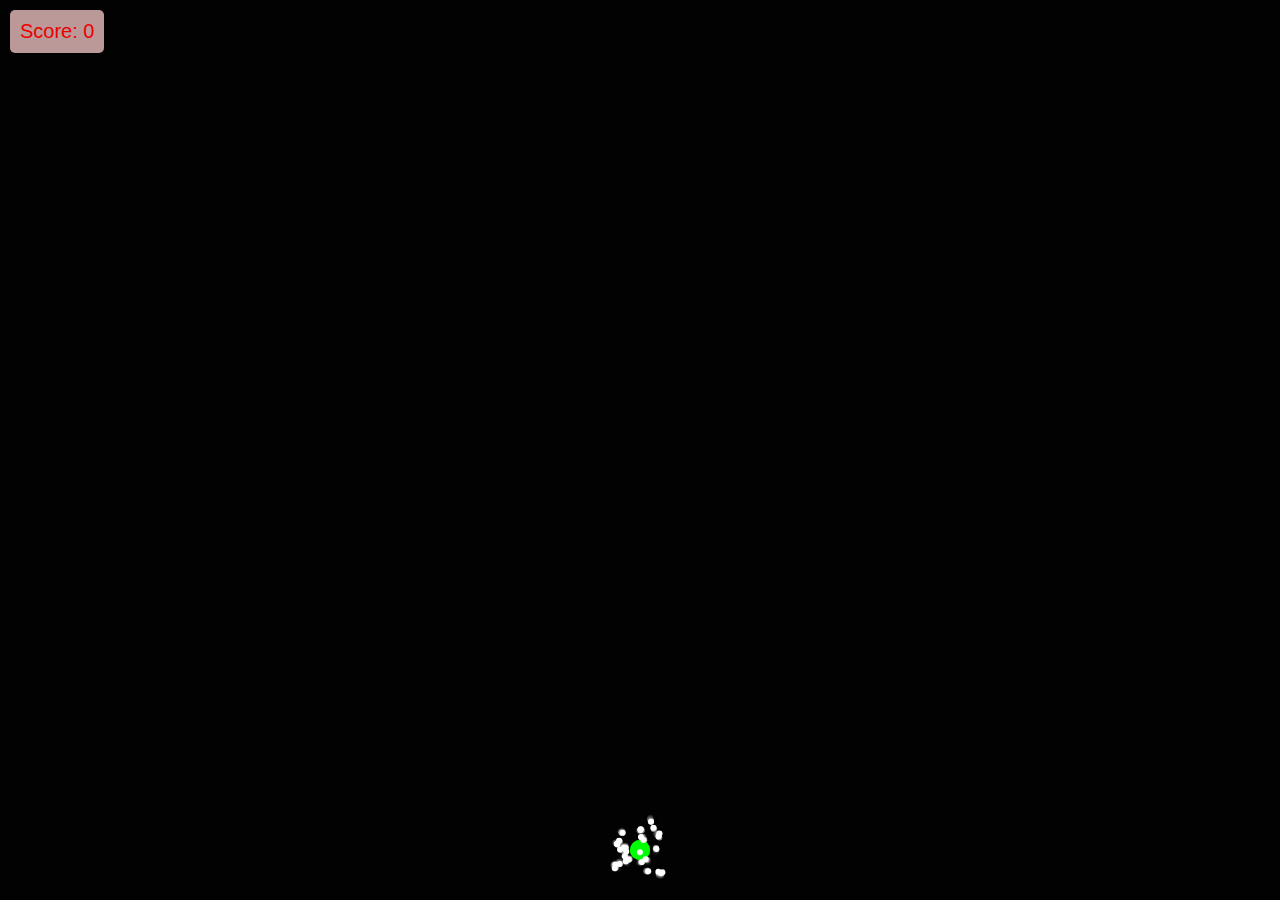
<file: index.html>
<!DOCTYPE html>
<html lang="en">
<head>
  <meta charset="UTF-8" />
  <title>Ant Hole Simulation</title>
  <style>
    body {
      margin: 0;
      background: #ffffff;
      overflow: hidden;
      font-family: sans-serif;
      color: rgb(233, 0, 0);
    }
    #score {
      position: absolute;
      top: 10px;
      left: 10px;
      background: #bb9999;
      padding: 10px;
      border-radius: 5px;
      font-size: 20px;
      transition: background 0.3s;
    }
    canvas {
      display: block;
    }
  </style>
</head>
<body>
  <div id="score">Score: 0</div>
  <canvas id="antCanvas"></canvas>

  <script>
    const canvas = document.getElementById('antCanvas');
    const ctx = canvas.getContext('2d');
    const scoreDisplay = document.getElementById('score');
    canvas.width = window.innerWidth;
    canvas.height = window.innerHeight;

    const ants = [];
    const food = [];
    const queen = { x: canvas.width / 2, y: canvas.height - 50 };
    let score = 0;

    class Ant {
      constructor() {
        this.x = queen.x + Math.random() * 50 - 25;
        this.y = queen.y + Math.random() * 50 - 25;
        this.speed = 1.2;
        this.target = null;
        this.carrying = false;
      }

      update() {
        if (!this.carrying) {
          // Look for nearest food
          if (!this.target || !food.includes(this.target)) {
            this.target = food.sort((a, b) => this.distance(a) - this.distance(b))[0];
          }
          if (this.target) {
            this.moveToward(this.target);
            if (this.distance(this.target) < 5) {
              this.carrying = true;
              food.splice(food.indexOf(this.target), 1);
              this.target = { x: queen.x, y: queen.y };
            }
          } else {
            this.wander();
          }
        } else {
          this.moveToward(this.target);
          if (this.distance(this.target) < 5) {
            score++;
            flashScore('green');
            this.carrying = false;
            this.target = null;
          }
        }
      }

      moveToward(target) {
        const dx = target.x - this.x;
        const dy = target.y - this.y;
        const dist = Math.hypot(dx, dy);
        this.x += (dx / dist) * this.speed;
        this.y += (dy / dist) * this.speed;
      }

      wander() {
        this.x += Math.random() * 2 - 1;
        this.y += Math.random() * 2 - 1;
      }

      distance(obj) {
        return Math.hypot(this.x - obj.x, this.y - obj.y);
      }

      draw() {
        ctx.fillStyle = this.carrying ? '#f0f' : '#fff';
        ctx.beginPath();
        ctx.arc(this.x, this.y, 3, 0, Math.PI * 2);
        ctx.fill();
      }
    }

    function flashScore(color) {
      scoreDisplay.style.background = color;
      scoreDisplay.textContent = `Score: ${score}`;
      setTimeout(() => {
        scoreDisplay.style.background = '#222';
      }, 200);
    }

    for (let i = 0; i < 30; i++) ants.push(new Ant());

    canvas.addEventListener('click', (e) => {
      food.push({ x: e.clientX, y: e.clientY });
    });

    function drawQueen() {
      ctx.fillStyle = '#0f0';
      ctx.beginPath();
      ctx.arc(queen.x, queen.y, 10, 0, Math.PI * 2);
      ctx.fill();
    }

    function drawFood() {
      ctx.fillStyle = '#ff0';
      food.forEach(f => {
        ctx.beginPath();
        ctx.arc(f.x, f.y, 5, 0, Math.PI * 2);
        ctx.fill();
      });
    }

    function animate() {
      ctx.fillStyle = 'rgba(0, 0, 0, 0.3)';
      ctx.fillRect(0, 0, canvas.width, canvas.height);

      drawQueen();
      drawFood();
      ants.forEach(a => {
        a.update();
        a.draw();
      });

      requestAnimationFrame(animate);
    }

    animate();
  </script>
</body>
</html>
</file>
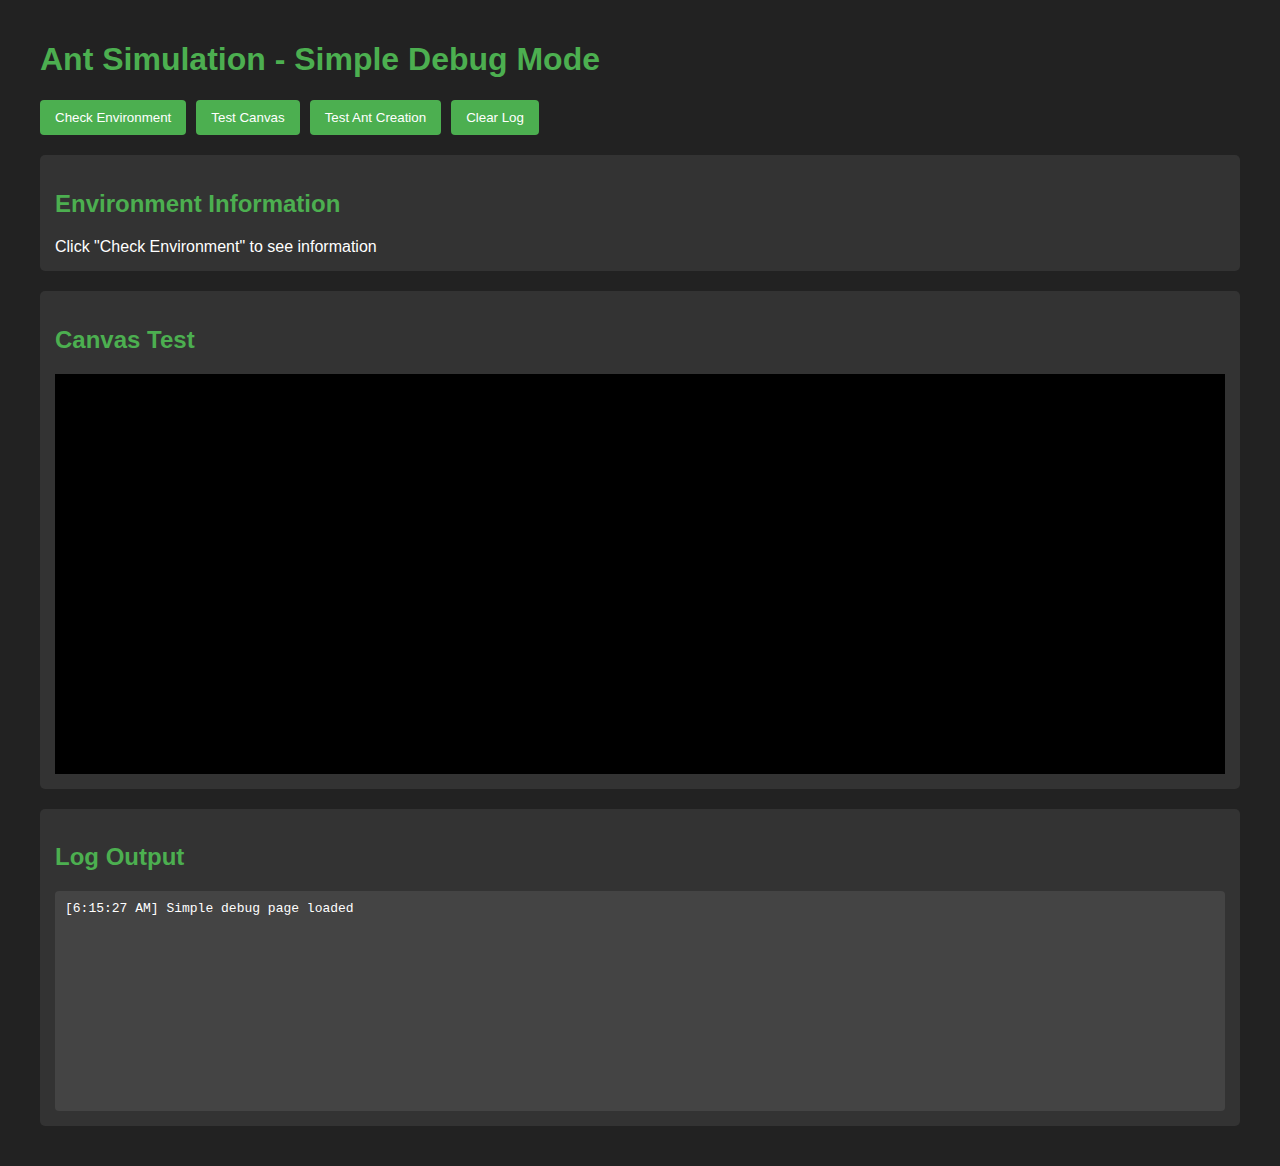
<file: app/templates/simple_debug.html>
<!DOCTYPE html>
<html lang="en">
<head>
  <meta charset="UTF-8" />
  <title>Ant Simulation - Simple Debug Mode</title>
  <style>
    body {
      font-family: Arial, sans-serif;
      margin: 0;
      padding: 0;
      background-color: #222;
      color: #fff;
    }
    
    .container {
      max-width: 1200px;
      margin: 0 auto;
      padding: 20px;
    }
    
    h1, h2, h3 {
      color: #4CAF50;
    }
    
    .debug-section {
      background-color: #333;
      padding: 15px;
      margin-bottom: 20px;
      border-radius: 5px;
    }
    
    .debug-controls {
      display: flex;
      gap: 10px;
      margin-bottom: 20px;
    }
    
    button {
      padding: 10px 15px;
      background-color: #4CAF50;
      color: white;
      border: none;
      border-radius: 4px;
      cursor: pointer;
    }
    
    button:hover {
      background-color: #45a049;
    }
    
    pre {
      background-color: #444;
      padding: 10px;
      border-radius: 4px;
      overflow: auto;
      max-height: 300px;
    }
    
    .error {
      color: #f44336;
    }
    
    .success {
      color: #4CAF50;
    }
    
    .warning {
      color: #ff9800;
    }
    
    #canvas-container {
      width: 100%;
      height: 400px;
      background-color: #000;
      position: relative;
      overflow: hidden;
    }
    
    canvas {
      display: block;
    }
    
    #log-output {
      height: 200px;
      overflow: auto;
      background-color: #444;
      padding: 10px;
      border-radius: 4px;
      font-family: monospace;
      margin-top: 20px;
    }
  </style>
</head>
<body>
  <div class="container">
    <h1>Ant Simulation - Simple Debug Mode</h1>
    
    <div class="debug-controls">
      <button id="check-environment">Check Environment</button>
      <button id="test-canvas">Test Canvas</button>
      <button id="test-ant">Test Ant Creation</button>
      <button id="clear-log">Clear Log</button>
    </div>
    
    <div class="debug-section">
      <h2>Environment Information</h2>
      <div id="environment-info">Click "Check Environment" to see information</div>
    </div>
    
    <div class="debug-section">
      <h2>Canvas Test</h2>
      <div id="canvas-container">
        <canvas id="testCanvas" width="800" height="400"></canvas>
      </div>
    </div>
    
    <div class="debug-section">
      <h2>Log Output</h2>
      <div id="log-output"></div>
    </div>
  </div>
  
  <script>
    // Custom logging function
    function log(message, type = 'info') {
      const logOutput = document.getElementById('log-output');
      const timestamp = new Date().toLocaleTimeString();
      const entry = document.createElement('div');
      entry.className = type;
      entry.textContent = `[${timestamp}] ${message}`;
      logOutput.appendChild(entry);
      logOutput.scrollTop = logOutput.scrollHeight;
      
      // Also log to console
      console[type === 'error' ? 'error' : type === 'warning' ? 'warn' : 'log'](message);
    }
    
    // Check environment button
    document.getElementById('check-environment').addEventListener('click', function() {
      const envInfo = document.getElementById('environment-info');
      
      try {
        const info = {
          userAgent: navigator.userAgent,
          screenSize: `${window.innerWidth}x${window.innerHeight}`,
          pixelRatio: window.devicePixelRatio,
          language: navigator.language,
          cookiesEnabled: navigator.cookieEnabled,
          localStorage: typeof localStorage !== 'undefined',
          sessionStorage: typeof sessionStorage !== 'undefined',
          webGL: checkWebGL(),
          canvas2D: checkCanvas2D()
        };
        
        let html = '<pre>';
        for (const [key, value] of Object.entries(info)) {
          html += `${key}: ${value}\n`;
        }
        html += '</pre>';
        
        envInfo.innerHTML = html;
        log('Environment check completed', 'success');
      } catch (error) {
        envInfo.innerHTML = `<div class="error">Error checking environment: ${error.message}</div>`;
        log(`Error checking environment: ${error.message}`, 'error');
      }
    });
    
    // Check WebGL support
    function checkWebGL() {
      try {
        const canvas = document.createElement('canvas');
        return !!window.WebGLRenderingContext && 
          (canvas.getContext('webgl') || canvas.getContext('experimental-webgl'));
      } catch (e) {
        return false;
      }
    }
    
    // Check Canvas 2D support
    function checkCanvas2D() {
      try {
        const canvas = document.createElement('canvas');
        return !!canvas.getContext('2d');
      } catch (e) {
        return false;
      }
    }
    
    // Test canvas button
    document.getElementById('test-canvas').addEventListener('click', function() {
      const canvas = document.getElementById('testCanvas');
      const ctx = canvas.getContext('2d');
      
      try {
        // Clear canvas
        ctx.fillStyle = 'black';
        ctx.fillRect(0, 0, canvas.width, canvas.height);
        
        // Draw some test shapes
        // Queen
        ctx.fillStyle = '#0f0';
        ctx.beginPath();
        ctx.arc(canvas.width / 2, canvas.height - 50, 10, 0, Math.PI * 2);
        ctx.fill();
        
        // Food
        ctx.fillStyle = '#ff0';
        ctx.beginPath();
        ctx.arc(canvas.width / 2 - 100, canvas.height / 2, 5, 0, Math.PI * 2);
        ctx.fill();
        
        // Ant
        drawSimpleAnt(ctx, canvas.width / 2 + 100, canvas.height / 2, 'worker');
        drawSimpleAnt(ctx, canvas.width / 2 + 150, canvas.height / 2, 'scout');
        
        log('Canvas test completed successfully', 'success');
      } catch (error) {
        log(`Canvas test failed: ${error.message}`, 'error');
      }
    });
    
    // Draw a simple ant
    function drawSimpleAnt(ctx, x, y, type) {
      ctx.save();
      
      // Draw body
      ctx.fillStyle = type === 'scout' ? '#FFCC00' : '#DDDDDD';
      ctx.beginPath();
      ctx.ellipse(x, y, 8, 5, 0, 0, Math.PI * 2);
      ctx.fill();
      
      // Draw head
      ctx.beginPath();
      ctx.arc(x + 8, y, 4, 0, Math.PI * 2);
      ctx.fill();
      
      // Draw legs
      ctx.strokeStyle = type === 'scout' ? '#CC9900' : '#AAAAAA';
      ctx.lineWidth = 1;
      
      // Three legs on each side
      for (let i = -1; i <= 1; i++) {
        // Left side legs
        ctx.beginPath();
        ctx.moveTo(x - 4, y);
        ctx.lineTo(x - 10, y + i * 5);
        ctx.stroke();
        
        // Right side legs
        ctx.beginPath();
        ctx.moveTo(x + 4, y);
        ctx.lineTo(x + 10, y + i * 5);
        ctx.stroke();
      }
      
      ctx.restore();
    }
    
    // Test ant creation
    document.getElementById('test-ant').addEventListener('click', async function() {
      try {
        log('Testing ant creation...', 'info');
        
        // Create a simple Ant class for testing
        class TestAnt {
          constructor(type = 'worker', queen, antImage) {
            this.type = type;
            this.x = queen ? queen.x + Math.random() * 50 - 25 : 400;
            this.y = queen ? queen.y + Math.random() * 50 - 25 : 300;
            this.speed = type === 'scout' ? 1.8 : 1.2;
            this.target = null;
            this.carrying = false;
            this.assignedFood = null;
            this.assignedWorkers = [];
            this.followingScout = null;
            this.antImage = antImage;
            this.active = true;
          }
          
          draw(ctx) {
            if (!this.active) return;
            
            drawSimpleAnt(ctx, this.x, this.y, this.type);
          }
        }
        
        // Create a queen
        const queen = { x: 400, y: 350 };
        
        // Create an ant image
        const antImage = new Image();
        antImage.src = '/img/simple-ant.svg';
        
        // Create some ants
        const ants = [];
        
        // Create scout ants
        for (let i = 0; i < 3; i++) {
          ants.push(new TestAnt('scout', queen, antImage));
        }
        
        // Create worker ants
        for (let i = 0; i < 7; i++) {
          ants.push(new TestAnt('worker', queen, antImage));
        }
        
        log(`Created ${ants.length} test ants`, 'success');
        
        // Draw the ants
        const canvas = document.getElementById('testCanvas');
        const ctx = canvas.getContext('2d');
        
        // Clear canvas
        ctx.fillStyle = 'black';
        ctx.fillRect(0, 0, canvas.width, canvas.height);
        
        // Draw queen
        ctx.fillStyle = '#0f0';
        ctx.beginPath();
        ctx.arc(queen.x, queen.y, 10, 0, Math.PI * 2);
        ctx.fill();
        
        // Draw ants
        ants.forEach(ant => ant.draw(ctx));
        
        log('Ant test completed successfully', 'success');
      } catch (error) {
        log(`Ant test failed: ${error.message}`, 'error');
      }
    });
    
    // Clear log button
    document.getElementById('clear-log').addEventListener('click', function() {
      document.getElementById('log-output').innerHTML = '';
      log('Log cleared', 'info');
    });
    
    // Initial log message
    log('Simple debug page loaded', 'info');
  </script>
</body>
</html>
</file>
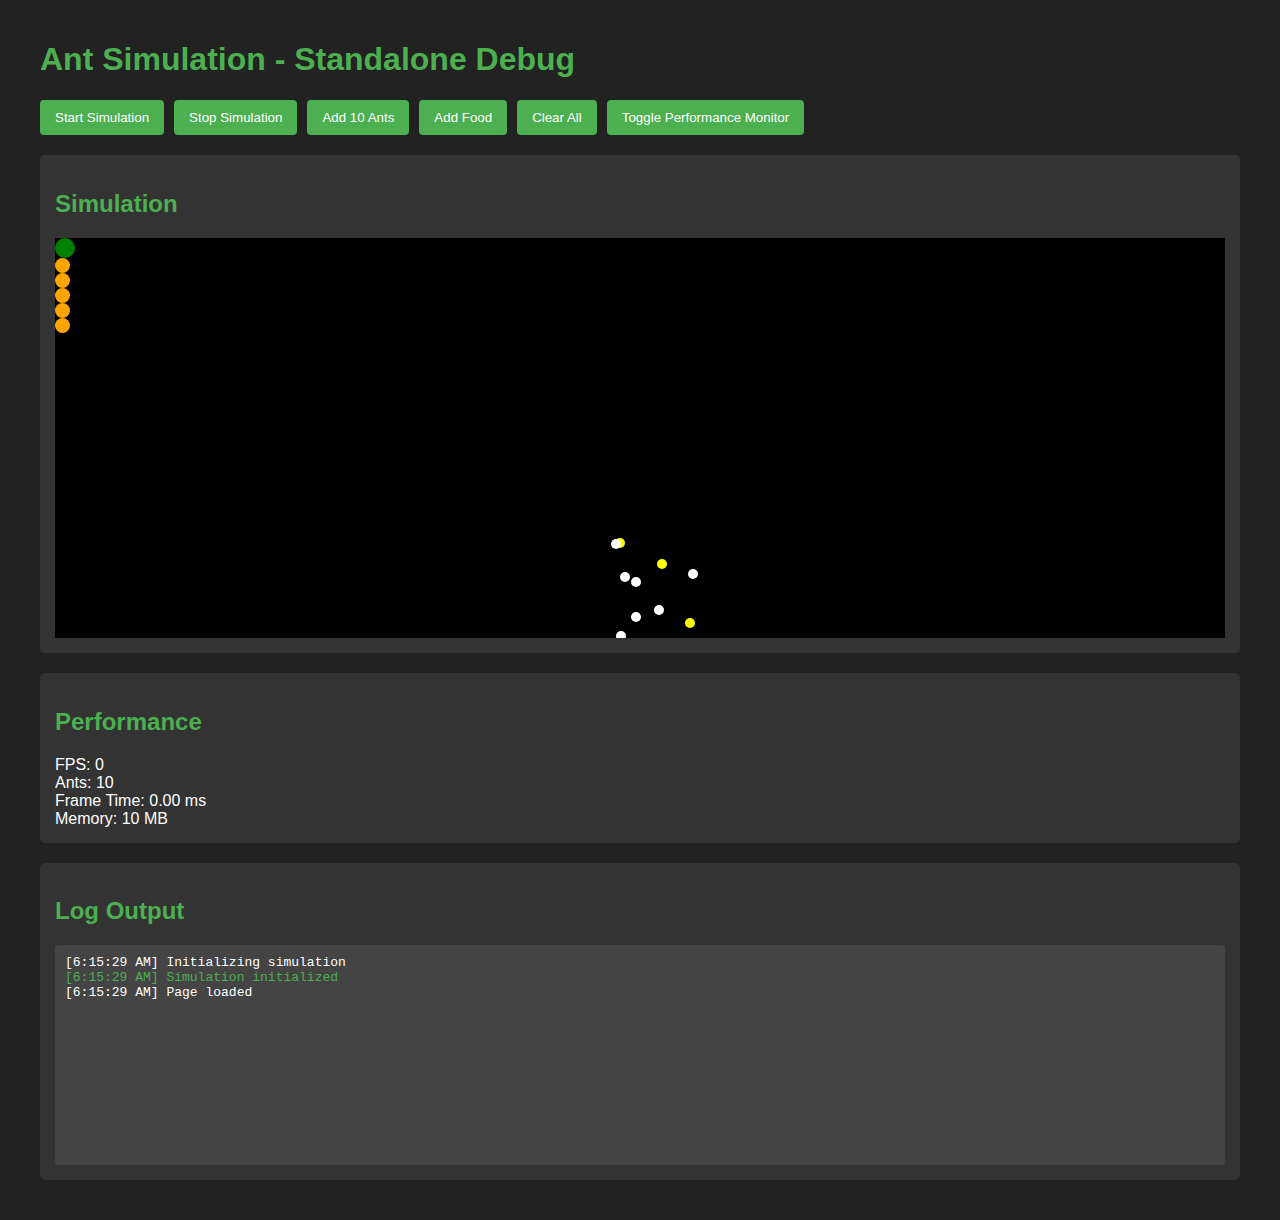
<file: app/templates/standalone_debug.html>
<!DOCTYPE html>
<html lang="en">
<head>
  <meta charset="UTF-8" />
  <title>Ant Simulation - Standalone Debug</title>
  <style>
    body {
      font-family: Arial, sans-serif;
      margin: 0;
      padding: 0;
      background-color: #222;
      color: #fff;
    }
    
    .container {
      max-width: 1200px;
      margin: 0 auto;
      padding: 20px;
    }
    
    h1, h2, h3 {
      color: #4CAF50;
    }
    
    .debug-section {
      background-color: #333;
      padding: 15px;
      margin-bottom: 20px;
      border-radius: 5px;
    }
    
    .debug-controls {
      display: flex;
      gap: 10px;
      margin-bottom: 20px;
      flex-wrap: wrap;
    }
    
    button {
      padding: 10px 15px;
      background-color: #4CAF50;
      color: white;
      border: none;
      border-radius: 4px;
      cursor: pointer;
    }
    
    button:hover {
      background-color: #45a049;
    }
    
    pre {
      background-color: #444;
      padding: 10px;
      border-radius: 4px;
      overflow: auto;
      max-height: 300px;
    }
    
    .error {
      color: #f44336;
    }
    
    .success {
      color: #4CAF50;
    }
    
    .warning {
      color: #ff9800;
    }
    
    #canvas-container {
      width: 100%;
      height: 400px;
      background-color: #000;
      position: relative;
      overflow: hidden;
    }
    
    canvas {
      display: block;
    }
    
    #log-output {
      height: 200px;
      overflow: auto;
      background-color: #444;
      padding: 10px;
      border-radius: 4px;
      font-family: monospace;
      margin-top: 20px;
    }
    
    .ant {
      position: absolute;
      width: 10px;
      height: 10px;
      background-color: white;
      border-radius: 50%;
    }
    
    .scout {
      background-color: yellow;
    }
    
    .queen {
      width: 20px;
      height: 20px;
      background-color: green;
      border-radius: 50%;
    }
    
    .food {
      width: 15px;
      height: 15px;
      background-color: orange;
      border-radius: 50%;
    }
    
    .performance-monitor {
      position: fixed;
      bottom: 10px;
      left: 10px;
      background-color: rgba(0, 0, 0, 0.7);
      padding: 10px;
      border-radius: 5px;
      font-family: monospace;
      font-size: 12px;
    }
  </style>
</head>
<body>
  <div class="container">
    <h1>Ant Simulation - Standalone Debug</h1>
    
    <div class="debug-controls">
      <button id="start-simulation">Start Simulation</button>
      <button id="stop-simulation">Stop Simulation</button>
      <button id="add-ants">Add 10 Ants</button>
      <button id="add-food">Add Food</button>
      <button id="clear-all">Clear All</button>
      <button id="toggle-performance">Toggle Performance Monitor</button>
    </div>
    
    <div class="debug-section">
      <h2>Simulation</h2>
      <div id="canvas-container">
        <!-- Simulation will be rendered here using DOM elements -->
      </div>
    </div>
    
    <div class="debug-section">
      <h2>Performance</h2>
      <div id="performance-stats">
        <div>FPS: <span id="fps">0</span></div>
        <div>Ants: <span id="ant-count">0</span></div>
        <div>Frame Time: <span id="frame-time">0</span> ms</div>
        <div>Memory: <span id="memory">0</span> MB</div>
      </div>
    </div>
    
    <div class="debug-section">
      <h2>Log Output</h2>
      <div id="log-output"></div>
    </div>
  </div>
  
  <div id="performance-monitor" class="performance-monitor" style="display: none;">
    FPS: <span id="fps-monitor">0</span> | 
    Ants: <span id="ant-count-monitor">0</span> | 
    Frame Time: <span id="frame-time-monitor">0</span> ms
  </div>
  
  <script>
    // Custom logging function
    function log(message, type = 'info') {
      const logOutput = document.getElementById('log-output');
      const timestamp = new Date().toLocaleTimeString();
      const entry = document.createElement('div');
      entry.className = type;
      entry.textContent = `[${timestamp}] ${message}`;
      logOutput.appendChild(entry);
      logOutput.scrollTop = logOutput.scrollHeight;
      
      // Also log to console
      console[type === 'error' ? 'error' : type === 'warning' ? 'warn' : 'log'](message);
    }
    
    // Simulation state
    const state = {
      ants: [],
      food: [],
      queen: null,
      running: false,
      lastTime: 0,
      frameCount: 0,
      lastFpsUpdate: 0,
      fps: 0,
      frameTime: 0
    };
    
    // Ant class
    class Ant {
      constructor(type = 'worker') {
        this.type = type;
        this.x = state.queen ? state.queen.x + (Math.random() * 100 - 50) : 400;
        this.y = state.queen ? state.queen.y + (Math.random() * 100 - 50) : 300;
        this.speed = type === 'scout' ? 2 : 1;
        this.target = null;
        this.carrying = false;
        this.element = document.createElement('div');
        this.element.className = `ant ${type}`;
        this.updatePosition();
        document.getElementById('canvas-container').appendChild(this.element);
      }
      
      updatePosition() {
        this.element.style.left = `${this.x}px`;
        this.element.style.top = `${this.y}px`;
      }
      
      update() {
        // Simple random movement
        this.x += (Math.random() * 2 - 1) * this.speed;
        this.y += (Math.random() * 2 - 1) * this.speed;
        
        // Keep within bounds
        const container = document.getElementById('canvas-container');
        this.x = Math.max(0, Math.min(container.clientWidth - 10, this.x));
        this.y = Math.max(0, Math.min(container.clientHeight - 10, this.y));
        
        // Update DOM position
        this.updatePosition();
        
        // Check for food
        if (!this.carrying) {
          for (const food of state.food) {
            const dx = this.x - food.x;
            const dy = this.y - food.y;
            const distance = Math.sqrt(dx * dx + dy * dy);
            
            if (distance < 15) {
              this.carrying = true;
              food.element.remove();
              state.food = state.food.filter(f => f !== food);
              break;
            }
          }
        } else {
          // Return to queen
          const dx = this.x - state.queen.x;
          const dy = this.y - state.queen.y;
          const distance = Math.sqrt(dx * dx + dy * dy);
          
          if (distance < 20) {
            this.carrying = false;
          }
        }
      }
      
      remove() {
        this.element.remove();
      }
    }
    
    // Food class
    class Food {
      constructor(x, y) {
        this.x = x;
        this.y = y;
        this.element = document.createElement('div');
        this.element.className = 'food';
        this.updatePosition();
        document.getElementById('canvas-container').appendChild(this.element);
      }
      
      updatePosition() {
        this.element.style.left = `${this.x}px`;
        this.element.style.top = `${this.y}px`;
      }
    }
    
    // Queen class
    class Queen {
      constructor() {
        const container = document.getElementById('canvas-container');
        this.x = container.clientWidth / 2;
        this.y = container.clientHeight - 50;
        this.element = document.createElement('div');
        this.element.className = 'queen';
        this.updatePosition();
        container.appendChild(this.element);
      }
      
      updatePosition() {
        this.element.style.left = `${this.x}px`;
        this.element.style.top = `${this.y}px`;
      }
    }
    
    // Initialize the simulation
    function initSimulation() {
      log('Initializing simulation');
      
      // Create queen
      state.queen = new Queen();
      
      // Create initial ants
      for (let i = 0; i < 10; i++) {
        const type = i < 3 ? 'scout' : 'worker';
        state.ants.push(new Ant(type));
      }
      
      // Add some food
      for (let i = 0; i < 5; i++) {
        const container = document.getElementById('canvas-container');
        const x = Math.random() * (container.clientWidth - 30) + 15;
        const y = Math.random() * (container.clientHeight - 100) + 15;
        state.food.push(new Food(x, y));
      }
      
      updateStats();
      log('Simulation initialized', 'success');
    }
    
    // Update simulation
    function updateSimulation(timestamp) {
      if (!state.running) return;
      
      // Calculate delta time and FPS
      const deltaTime = timestamp - state.lastTime;
      state.lastTime = timestamp;
      state.frameTime = deltaTime;
      
      // Update FPS counter
      state.frameCount++;
      if (timestamp - state.lastFpsUpdate >= 1000) {
        state.fps = Math.round((state.frameCount * 1000) / (timestamp - state.lastFpsUpdate));
        state.frameCount = 0;
        state.lastFpsUpdate = timestamp;
        
        // Update stats display
        updateStats();
      }
      
      // Update ants
      for (const ant of state.ants) {
        ant.update();
      }
      
      // Continue animation loop
      requestAnimationFrame(updateSimulation);
    }
    
    // Update statistics display
    function updateStats() {
      document.getElementById('fps').textContent = state.fps;
      document.getElementById('ant-count').textContent = state.ants.length;
      document.getElementById('frame-time').textContent = state.frameTime.toFixed(2);
      
      // Update performance monitor
      document.getElementById('fps-monitor').textContent = state.fps;
      document.getElementById('ant-count-monitor').textContent = state.ants.length;
      document.getElementById('frame-time-monitor').textContent = state.frameTime.toFixed(2);
      
      // Update memory usage if available
      if (window.performance && window.performance.memory) {
        const memory = Math.round(window.performance.memory.usedJSHeapSize / (1024 * 1024));
        document.getElementById('memory').textContent = memory;
      }
    }
    
    // Start simulation button
    document.getElementById('start-simulation').addEventListener('click', function() {
      if (!state.running) {
        state.running = true;
        state.lastTime = performance.now();
        requestAnimationFrame(updateSimulation);
        log('Simulation started', 'success');
      }
    });
    
    // Stop simulation button
    document.getElementById('stop-simulation').addEventListener('click', function() {
      state.running = false;
      log('Simulation stopped', 'warning');
    });
    
    // Add ants button
    document.getElementById('add-ants').addEventListener('click', function() {
      for (let i = 0; i < 10; i++) {
        const type = Math.random() < 0.3 ? 'scout' : 'worker';
        state.ants.push(new Ant(type));
      }
      
      updateStats();
      log(`Added 10 ants. Total: ${state.ants.length}`, 'info');
    });
    
    // Add food button
    document.getElementById('add-food').addEventListener('click', function() {
      const container = document.getElementById('canvas-container');
      const x = Math.random() * (container.clientWidth - 30) + 15;
      const y = Math.random() * (container.clientHeight - 100) + 15;
      state.food.push(new Food(x, y));
      
      log(`Added food. Total: ${state.food.length}`, 'info');
    });
    
    // Clear all button
    document.getElementById('clear-all').addEventListener('click', function() {
      // Remove all ants
      for (const ant of state.ants) {
        ant.remove();
      }
      state.ants = [];
      
      // Remove all food
      for (const food of state.food) {
        food.element.remove();
      }
      state.food = [];
      
      // Remove queen
      if (state.queen) {
        state.queen.element.remove();
        state.queen = null;
      }
      
      // Reinitialize
      initSimulation();
      
      log('Cleared all and reinitialized', 'warning');
    });
    
    // Toggle performance monitor
    document.getElementById('toggle-performance').addEventListener('click', function() {
      const monitor = document.getElementById('performance-monitor');
      monitor.style.display = monitor.style.display === 'none' ? 'block' : 'none';
    });
    
    // Initialize on page load
    window.addEventListener('load', function() {
      initSimulation();
      log('Page loaded', 'info');
    });
  </script>
</body>
</html>
</file>
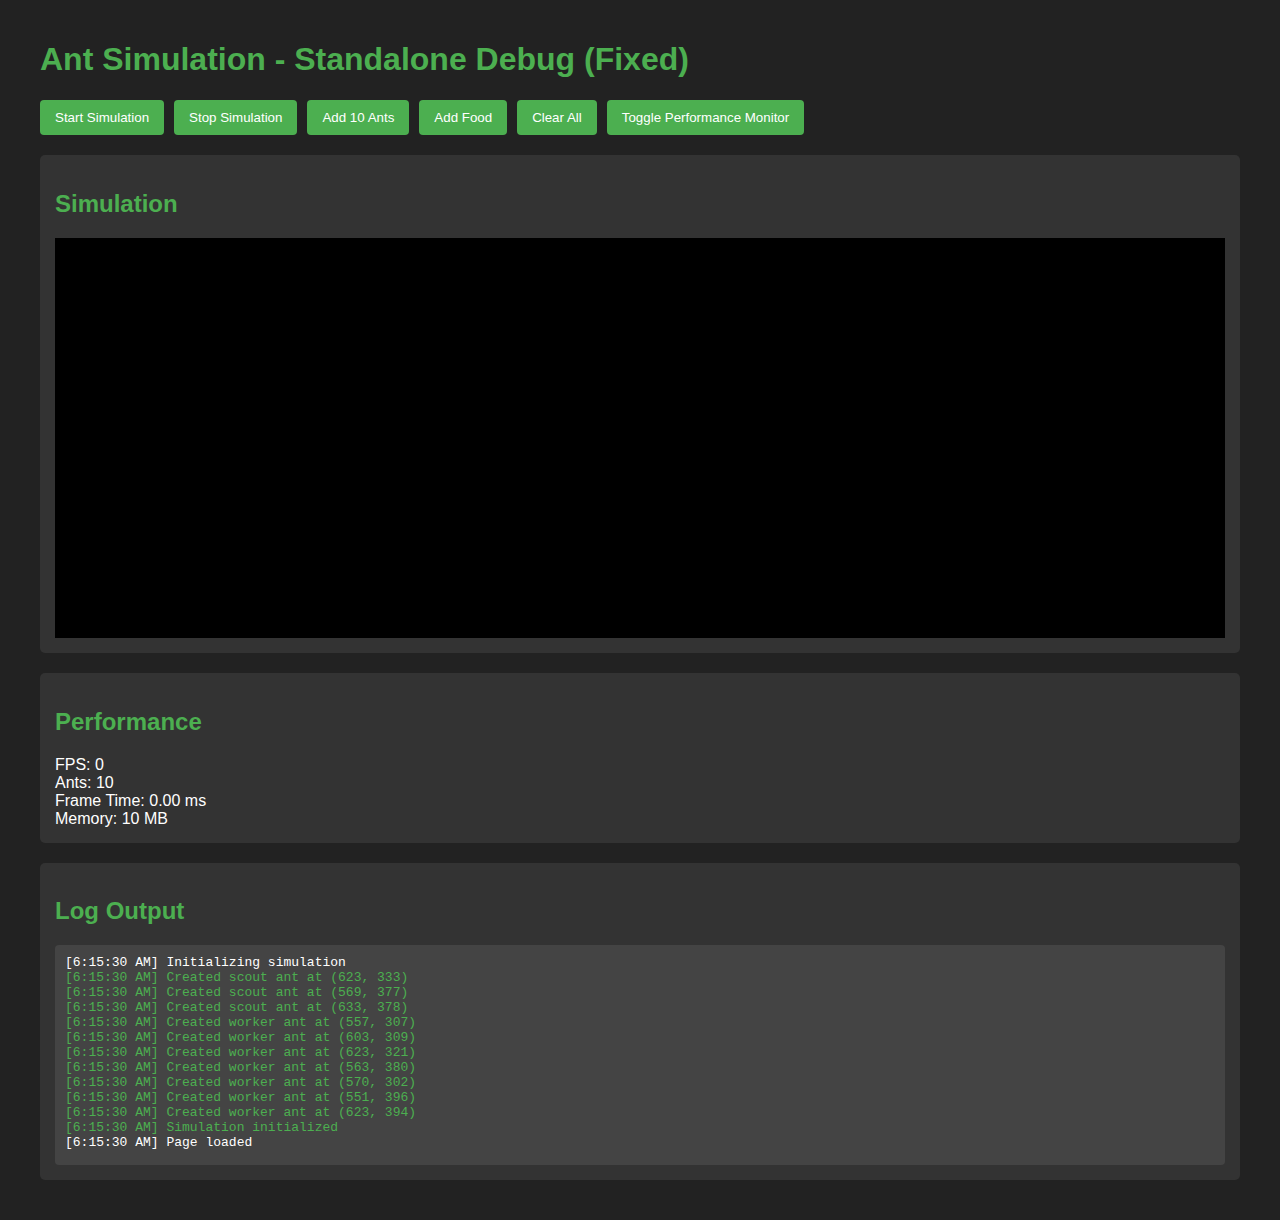
<file: app/templates/standalone_debug_fixed.html>
<!DOCTYPE html>
<html lang="en">
<head>
  <meta charset="UTF-8" />
  <title>Ant Simulation - Standalone Debug (Fixed)</title>
  <style>
    body {
      font-family: Arial, sans-serif;
      margin: 0;
      padding: 0;
      background-color: #222;
      color: #fff;
    }
    
    .container {
      max-width: 1200px;
      margin: 0 auto;
      padding: 20px;
    }
    
    h1, h2, h3 {
      color: #4CAF50;
    }
    
    .debug-section {
      background-color: #333;
      padding: 15px;
      margin-bottom: 20px;
      border-radius: 5px;
    }
    
    .debug-controls {
      display: flex;
      gap: 10px;
      margin-bottom: 20px;
      flex-wrap: wrap;
    }
    
    button {
      padding: 10px 15px;
      background-color: #4CAF50;
      color: white;
      border: none;
      border-radius: 4px;
      cursor: pointer;
    }
    
    button:hover {
      background-color: #45a049;
    }
    
    pre {
      background-color: #444;
      padding: 10px;
      border-radius: 4px;
      overflow: auto;
      max-height: 300px;
    }
    
    .error {
      color: #f44336;
    }
    
    .success {
      color: #4CAF50;
    }
    
    .warning {
      color: #ff9800;
    }
    
    #canvas-container {
      width: 100%;
      height: 400px;
      background-color: #000;
      position: relative;
      overflow: hidden;
    }
    
    canvas {
      display: block;
    }
    
    #log-output {
      height: 200px;
      overflow: auto;
      background-color: #444;
      padding: 10px;
      border-radius: 4px;
      font-family: monospace;
      margin-top: 20px;
    }
    
    .performance-monitor {
      position: fixed;
      bottom: 10px;
      left: 10px;
      background-color: rgba(0, 0, 0, 0.7);
      padding: 10px;
      border-radius: 5px;
      font-family: monospace;
      font-size: 12px;
    }
  </style>
</head>
<body>
  <div class="container">
    <h1>Ant Simulation - Standalone Debug (Fixed)</h1>
    
    <div class="debug-controls">
      <button id="start-simulation">Start Simulation</button>
      <button id="stop-simulation">Stop Simulation</button>
      <button id="add-ants">Add 10 Ants</button>
      <button id="add-food">Add Food</button>
      <button id="clear-all">Clear All</button>
      <button id="toggle-performance">Toggle Performance Monitor</button>
    </div>
    
    <div class="debug-section">
      <h2>Simulation</h2>
      <div id="canvas-container">
        <canvas id="debug-canvas" width="1200" height="400"></canvas>
      </div>
    </div>
    
    <div class="debug-section">
      <h2>Performance</h2>
      <div id="performance-stats">
        <div>FPS: <span id="fps">0</span></div>
        <div>Ants: <span id="ant-count">0</span></div>
        <div>Frame Time: <span id="frame-time">0</span> ms</div>
        <div>Memory: <span id="memory">0</span> MB</div>
      </div>
    </div>
    
    <div class="debug-section">
      <h2>Log Output</h2>
      <div id="log-output"></div>
    </div>
  </div>
  
  <div id="performance-monitor" class="performance-monitor" style="display: none;">
    FPS: <span id="fps-monitor">0</span> | 
    Ants: <span id="ant-count-monitor">0</span> | 
    Frame Time: <span id="frame-time-monitor">0</span> ms
  </div>
  
  <script>
    // Custom logging function
    function log(message, type = 'info') {
      const logOutput = document.getElementById('log-output');
      const timestamp = new Date().toLocaleTimeString();
      const entry = document.createElement('div');
      entry.className = type;
      entry.textContent = `[${timestamp}] ${message}`;
      logOutput.appendChild(entry);
      logOutput.scrollTop = logOutput.scrollHeight;
      
      // Also log to console
      console[type === 'error' ? 'error' : type === 'warning' ? 'warn' : 'log'](message);
    }
    
    // Simulation state
    const state = {
      ants: [],
      food: [],
      queen: null,
      running: false,
      lastTime: 0,
      frameCount: 0,
      lastFpsUpdate: 0,
      fps: 0,
      frameTime: 0,
      canvas: null,
      ctx: null
    };
    
    // Make state available globally for debugging
    window.ants = state.ants;
    window.food = state.food;
    
    // Ant class (simplified version that doesn't rely on external modules)
    class Ant {
      constructor(type = 'worker', queen = null, antImage = null) {
        this.type = type;
        this.x = queen ? queen.x + (Math.random() * 100 - 50) : 600;
        this.y = queen ? queen.y + (Math.random() * 100 - 50) : 300;
        this.speed = type === 'scout' ? 2 : 1;
        this.target = null;
        this.carrying = false;
        this.assignedFood = null;
        this.size = 8;
        this.color = type === 'scout' ? '#FFCC00' : '#FFFFFF';
        this.active = true;
        
        // Log creation
        log(`Created ${type} ant at (${Math.round(this.x)}, ${Math.round(this.y)})`, 'success');
      }
      
      update() {
        if (!this.active) return;
        
        // Simple random movement
        this.x += (Math.random() * 2 - 1) * this.speed;
        this.y += (Math.random() * 2 - 1) * this.speed;
        
        // Keep within bounds
        this.x = Math.max(this.size, Math.min(state.canvas.width - this.size, this.x));
        this.y = Math.max(this.size, Math.min(state.canvas.height - this.size, this.y));
        
        // Check for food
        if (!this.carrying) {
          for (const food of state.food) {
            const dx = this.x - food.x;
            const dy = this.y - food.y;
            const distance = Math.sqrt(dx * dx + dy * dy);
            
            if (distance < this.size + food.size) {
              this.carrying = true;
              // Remove food
              const index = state.food.indexOf(food);
              if (index !== -1) {
                state.food.splice(index, 1);
              }
              break;
            }
          }
        } else if (state.queen) {
          // Return to queen
          const dx = this.x - state.queen.x;
          const dy = this.y - state.queen.y;
          const distance = Math.sqrt(dx * dx + dy * dy);
          
          if (distance < this.size + state.queen.size) {
            this.carrying = false;
          }
        }
      }
      
      draw(ctx) {
        if (!this.active) return;
        
        ctx.fillStyle = this.color;
        ctx.beginPath();
        ctx.arc(this.x, this.y, this.size / 2, 0, Math.PI * 2);
        ctx.fill();
        
        if (this.carrying) {
          ctx.fillStyle = '#FFA500';
          ctx.beginPath();
          ctx.arc(this.x, this.y - 2, 2, 0, Math.PI * 2);
          ctx.fill();
        }
      }
    }
    
    // Food class
    class Food {
      constructor(x, y) {
        this.x = x;
        this.y = y;
        this.size = 12;
        this.color = '#FFA500';
      }
      
      draw(ctx) {
        ctx.fillStyle = this.color;
        ctx.beginPath();
        ctx.arc(this.x, this.y, this.size / 2, 0, Math.PI * 2);
        ctx.fill();
      }
    }
    
    // Queen class
    class Queen {
      constructor(x, y) {
        this.x = x;
        this.y = y;
        this.size = 16;
        this.color = '#00FF00';
      }
      
      draw(ctx) {
        ctx.fillStyle = this.color;
        ctx.beginPath();
        ctx.arc(this.x, this.y, this.size / 2, 0, Math.PI * 2);
        ctx.fill();
      }
    }
    
    // Initialize the simulation
    function initSimulation() {
      log('Initializing simulation');
      
      // Get canvas and context
      state.canvas = document.getElementById('debug-canvas');
      state.ctx = state.canvas.getContext('2d');
      
      // Create queen
      state.queen = new Queen(state.canvas.width / 2, state.canvas.height - 50);
      
      // Create initial ants
      for (let i = 0; i < 10; i++) {
        const type = i < 3 ? 'scout' : 'worker';
        state.ants.push(new Ant(type, state.queen));
      }
      
      // Add some food
      for (let i = 0; i < 5; i++) {
        const x = Math.random() * (state.canvas.width - 30) + 15;
        const y = Math.random() * (state.canvas.height - 100) + 15;
        state.food.push(new Food(x, y));
      }
      
      updateStats();
      log('Simulation initialized', 'success');
    }
    
    // Update simulation
    function updateSimulation(timestamp) {
      if (!state.running) return;
      
      // Calculate delta time
      const deltaTime = timestamp - state.lastTime;
      state.lastTime = timestamp;
      state.frameTime = deltaTime;
      
      // Update FPS counter
      state.frameCount++;
      if (timestamp - state.lastFpsUpdate >= 1000) {
        state.fps = Math.round((state.frameCount * 1000) / (timestamp - state.lastFpsUpdate));
        state.frameCount = 0;
        state.lastFpsUpdate = timestamp;
        
        // Update stats display
        updateStats();
      }
      
      // Clear canvas
      state.ctx.fillStyle = 'black';
      state.ctx.fillRect(0, 0, state.canvas.width, state.canvas.height);
      
      // Update and draw ants
      for (const ant of state.ants) {
        ant.update();
        ant.draw(state.ctx);
      }
      
      // Draw food
      for (const food of state.food) {
        food.draw(state.ctx);
      }
      
      // Draw queen
      if (state.queen) {
        state.queen.draw(state.ctx);
      }
      
      // Continue animation loop
      requestAnimationFrame(updateSimulation);
    }
    
    // Update statistics display
    function updateStats() {
      document.getElementById('fps').textContent = state.fps;
      document.getElementById('ant-count').textContent = state.ants.length;
      document.getElementById('frame-time').textContent = state.frameTime.toFixed(2);
      
      // Update performance monitor
      document.getElementById('fps-monitor').textContent = state.fps;
      document.getElementById('ant-count-monitor').textContent = state.ants.length;
      document.getElementById('frame-time-monitor').textContent = state.frameTime.toFixed(2);
      
      // Update memory usage if available
      if (window.performance && window.performance.memory) {
        const memory = Math.round(window.performance.memory.usedJSHeapSize / (1024 * 1024));
        document.getElementById('memory').textContent = memory;
      }
    }
    
    // Start simulation button
    document.getElementById('start-simulation').addEventListener('click', function() {
      if (!state.running) {
        state.running = true;
        state.lastTime = performance.now();
        requestAnimationFrame(updateSimulation);
        log('Simulation started', 'success');
      }
    });
    
    // Stop simulation button
    document.getElementById('stop-simulation').addEventListener('click', function() {
      state.running = false;
      log('Simulation stopped', 'warning');
    });
    
    // Add ants button
    document.getElementById('add-ants').addEventListener('click', function() {
      for (let i = 0; i < 10; i++) {
        const type = Math.random() < 0.3 ? 'scout' : 'worker';
        state.ants.push(new Ant(type, state.queen));
      }
      
      updateStats();
      log(`Added 10 ants. Total: ${state.ants.length}`, 'info');
    });
    
    // Add food button
    document.getElementById('add-food').addEventListener('click', function() {
      const x = Math.random() * (state.canvas.width - 30) + 15;
      const y = Math.random() * (state.canvas.height - 100) + 15;
      state.food.push(new Food(x, y));
      
      updateStats();
      log(`Added food. Total: ${state.food.length}`, 'info');
    });
    
    // Clear all button
    document.getElementById('clear-all').addEventListener('click', function() {
      state.ants = [];
      state.food = [];
      
      // Reinitialize
      initSimulation();
      
      log('Cleared all and reinitialized', 'warning');
    });
    
    // Toggle performance monitor
    document.getElementById('toggle-performance').addEventListener('click', function() {
      const monitor = document.getElementById('performance-monitor');
      monitor.style.display = monitor.style.display === 'none' ? 'block' : 'none';
    });
    
    // Initialize on page load
    window.addEventListener('load', function() {
      initSimulation();
      log('Page loaded', 'info');
    });
    
    // Add global error handler
    window.addEventListener('error', function(event) {
      log(`Error: ${event.message}`, 'error');
      console.error('Global error:', event.error);
    });
    
    // Add a watchdog timer to detect freezes
    let lastFrameTime = performance.now();
    
    // Update last frame time in animation loop
    const originalRequestAnimationFrame = window.requestAnimationFrame;
    window.requestAnimationFrame = function(callback) {
      return originalRequestAnimationFrame(function(timestamp) {
        lastFrameTime = performance.now();
        callback(timestamp);
      });
    };
    
    // Check for freezes every second
    setInterval(function() {
      const now = performance.now();
      const timeSinceLastFrame = now - lastFrameTime;
      
      // If more than 5 seconds have passed since the last frame, the simulation might be frozen
      if (state.running && timeSinceLastFrame > 5000) {
        log(`Possible freeze detected: ${(timeSinceLastFrame / 1000).toFixed(1)} seconds since last frame`, 'error');
        
        // Try to recover by reducing ant count
        if (state.ants.length > 20) {
          const originalCount = state.ants.length;
          state.ants.length = 20;
          log(`Reduced ant count from ${originalCount} to 20 to recover from freeze`, 'warning');
        }
      }
    }, 1000);
  </script>
</body>
</html>
</file>
